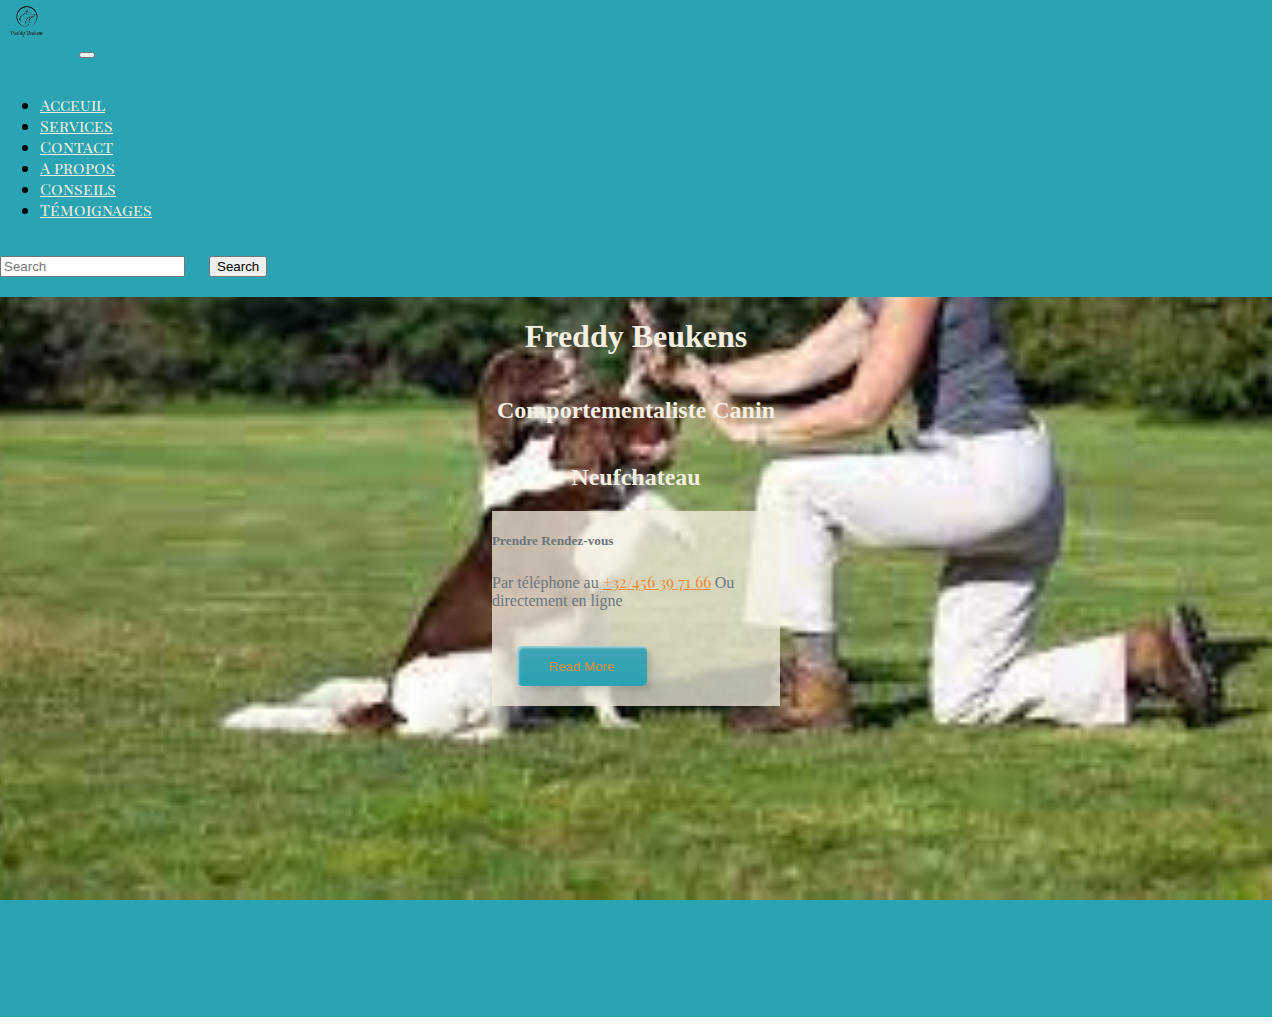
<file: index.html>
<!DOCTYPE html>
<html lang="en">
<head>
    <meta charset="UTF-8">
    <meta name="viewport" content="width=device-width, initial-scale=1.0">
    <title>Document</title>
    <link href="https://cdn.jsdelivr.net/npm/bootstrap@5.3.1/dist/css/bootstrap.min.css" rel="stylesheet" integrity="sha384-4bw+/aepP/YC94hEpVNVgiZdgIC5+VKNBQNGCHeKRQN+PtmoHDEXuppvnDJzQIu9" crossorigin="anonymous">
    <link rel="stylesheet" href="assets/Style/navbar.css">
    <link rel="stylesheet" href="assets/Style/global.css">
</head>
<body>
  <nav class="navbar navbar-expand-lg bg-body-tertiary">
    <div class="container-fluid">
      <a class="navbar-brand mb-0 h1S"><img src="assets/images/Logo.png" alt="Menu" width="55vh" height="55vh"></a>
      <button class="navbar-toggler" type="button" data-bs-toggle="collapse" data-bs-target="#navbarSupportedContent" aria-controls="navbarSupportedContent" aria-expanded="false" aria-label="Toggle navigation">
        <span class="navbar-toggler-icon"></span>
      </button>
      <div class="collapse navbar-collapse" id="navbarSupportedContent">
        <ul class="navbar-nav me-auto mb-2 mb-lg-0">
          <li class="nav-item">
            <a class="nav-link active" aria-current="page" href="index.html">Acceuil</a>
          </li>
          <li class="nav-item">
            <a class="nav-link" href="services.html">Services</a>
          </li>
          <li class="nav-item">
            <a class="nav-link" href="contact.html">Contact</a>
          </li>
          <li class="nav-item">
            <a class="nav-link" href="apropos.html">A propos</a>
          </li>
          <li class="nav-item">
            <a class="nav-link" href="conseils.html">Conseils</a>
          </li>
          <li class="nav-item">
            <a class="nav-link" href="temoignage.html">Témoignages</a>
          </li>
        </ul>
        <form class="d-flex" role="search">
          <input class="form-control me-2" type="search" placeholder="Search" aria-label="Search">
          <button class="btn btn-outline-success" type="submit">Search</button>
        </form>
      </div>
    </div>
  </nav>
  <div class="container-fluid" id = "intro">
    <h1>Freddy Beukens</h1>
    <h2><strong>Comportementaliste Canin</strong></h2>
    <h2><strong>Neufchateau</strong></h2>
    <div class="card" style="width: 18rem;" id="cardContact">
      <div class="card-body">
        <h5 class="card-title">Prendre Rendez-vous</h5>
        <p class="card-text">Par téléphone au <a href="tel: 0032456397166" style="color: #F28C38">+32/456 39 71 66</a>
        Ou directement en ligne</p>
        <div class="d-grid gap-2 d-md-flex justify-content-md-end">
          <a href="contact.html"> <button class="custom-btn btn-12"><span>Click!</span><span>Read More</span></button></a>
        </div>
      </div>
    </div>
  </div>
    <script src="https://cdn.jsdelivr.net/npm/bootstrap@5.3.1/dist/js/bootstrap.bundle.min.js" integrity="sha384-HwwvtgBNo3bZJJLYd8oVXjrBZt8cqVSpeBNS5n7C8IVInixGAoxmnlMuBnhbgrkm" crossorigin="anonymous"></script>
</body>
</html>
</file>
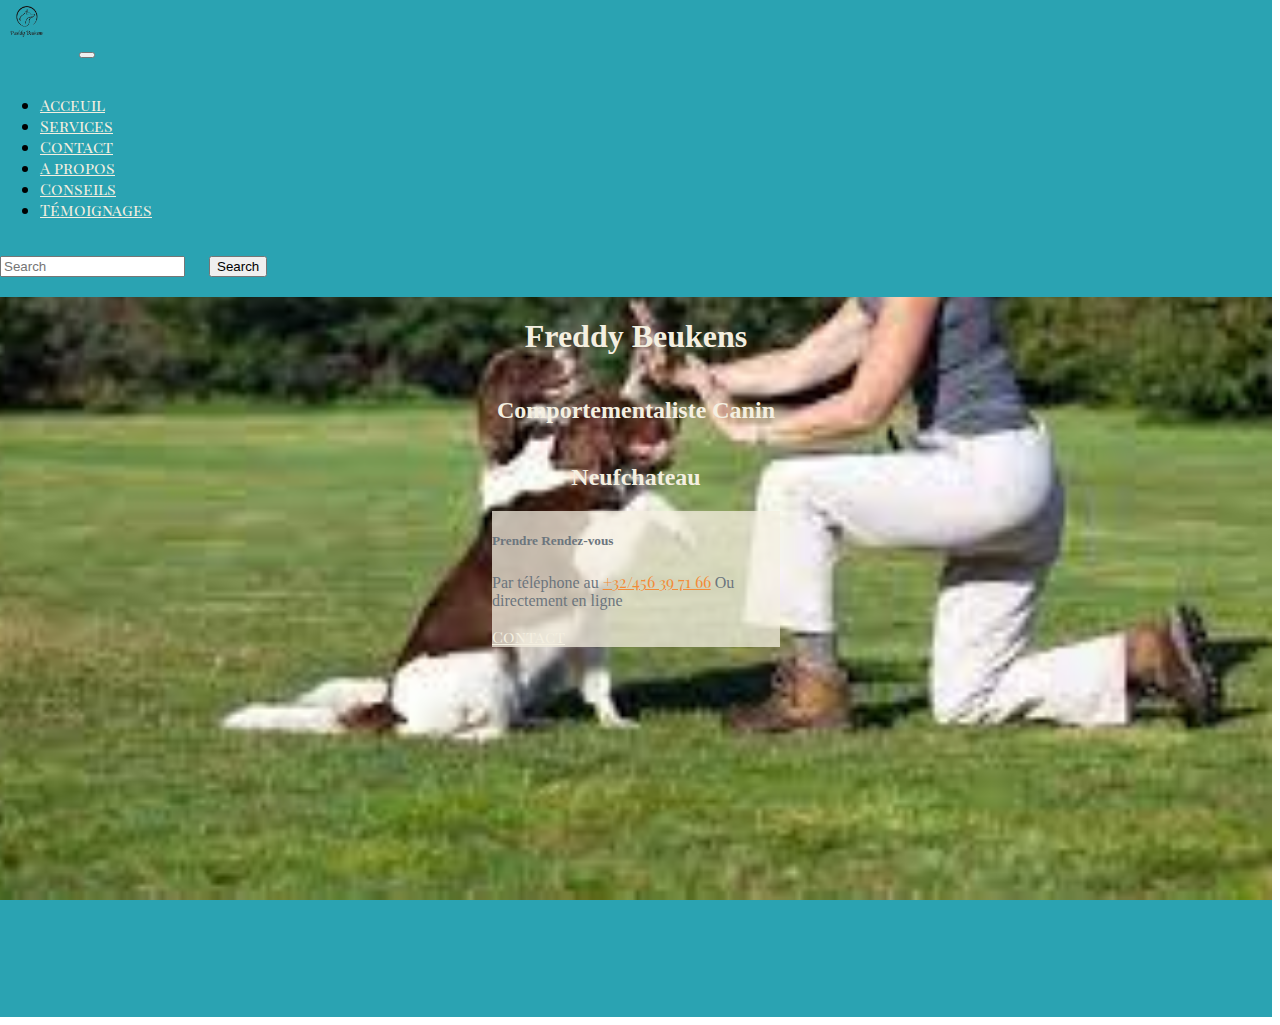
<file: index2.html>
<!DOCTYPE html>
<html lang="en">
<head>
    <meta charset="UTF-8">
    <meta name="viewport" content="width=device-width, initial-scale=1.0">
    <title>Document</title>
    <link href="https://cdn.jsdelivr.net/npm/bootstrap@5.3.1/dist/css/bootstrap.min.css" rel="stylesheet" integrity="sha384-4bw+/aepP/YC94hEpVNVgiZdgIC5+VKNBQNGCHeKRQN+PtmoHDEXuppvnDJzQIu9" crossorigin="anonymous">
    <link rel="stylesheet" href="assets/Style/navbar.css">
    <link rel="stylesheet" href="assets/Style/global.css">
</head>
<body>
  <nav class="navbar navbar-expand-lg bg-body-tertiary">
    <div class="container-fluid">
      <a class="navbar-brand mb-0 h1S"><img src="assets/images/Logo.png" alt="Menu" width="55vh" height="55vh"></a>
      <button class="navbar-toggler" type="button" data-bs-toggle="collapse" data-bs-target="#navbarSupportedContent" aria-controls="navbarSupportedContent" aria-expanded="false" aria-label="Toggle navigation">
        <span class="navbar-toggler-icon"></span>
      </button>
      <div class="collapse navbar-collapse" id="navbarSupportedContent">
        <ul class="navbar-nav me-auto mb-2 mb-lg-0">
          <li class="nav-item">
            <a class="nav-link active" aria-current="page" href="#">Acceuil</a>
          </li>
          <li class="nav-item">
            <a class="nav-link" href="#">Services</a>
          </li>
          <li class="nav-item">
            <a class="nav-link" href="#">Contact</a>
          </li>
          <li class="nav-item">
            <a class="nav-link" href="#">A propos</a>
          </li>
          <li class="nav-item">
            <a class="nav-link" href="#">Conseils</a>
          </li>
          <li class="nav-item">
            <a class="nav-link" href="#">Témoignages</a>
          </li>
        </ul>
        <form class="d-flex" role="search">
          <input class="form-control me-2" type="search" placeholder="Search" aria-label="Search">
          <button class="btn btn-outline-success" type="submit">Search</button>
        </form>
      </div>
    </div>
  </nav>
  <div class="container-fluid" id = "intro">
    <h1>Freddy Beukens</h1>
    <h2><strong>Comportementaliste Canin</strong></h2>
    <h2><strong>Neufchateau</strong></h2>
    <div class="card" style="width: 18rem;" id="cardContact">
      <div class="card-body">
        <h5 class="card-title">Prendre Rendez-vous</h5>
        <p class="card-text">Par téléphone au <a href="tel: 0032456397166" style="color: #F28C38">+32/456 39 71 66</a>
        Ou directement en ligne</p>
        <div class="d-grid gap-2 d-md-flex justify-content-md-end">
          <a class="btn btn-primary" href="contact.html" role="button" id="btnContact">Contact</a>
        </div>
      </div>
    </div>
  </div>
    <script src="https://cdn.jsdelivr.net/npm/bootstrap@5.3.1/dist/js/bootstrap.bundle.min.js" integrity="sha384-HwwvtgBNo3bZJJLYd8oVXjrBZt8cqVSpeBNS5n7C8IVInixGAoxmnlMuBnhbgrkm" crossorigin="anonymous"></script>
</body>
</html>
</file>
<file: assets/Style/navbar.css>
@font-face {
    font-family: 'playfairRegular';
    src: url('../Font/PlayfairDisplaySC-Regular.ttf');
}

.container-fluid{
    background-color: #2AA3B2;
    padding: 0;
}
.navbar navbar-expand-lg bg-body-tertiary{
    padding: 0;
    background-color: #2AA3B2;
}
.navbar{
    padding: 0;
    height: 5%;
    font-family: 'playfairRegular', serif;
}
</file>
<file: assets/Style/global.css>
@font-face {
    font-family: 'playfairRegular';
    src: url('../Font/PlayfairDisplaySC-Regular.ttf');
}
body{
    box-sizing: border-box;
    margin-left: 0%;
    margin-top: 0%;
}
.container{
    display: flex;
    flex-direction: column;
    justify-content: stretch;
    width: 100%;
    margin: 0%;
    padding: 0%;
    background-color: #F4EFE0;
}
.menu{
    display: flex;
    justify-content: space-between;
    background-color: #2AA3B2;
    color: #F4EFE0;
    margin: 0%;
    padding: 0%;
    align-items: center;
    position: sticky;
    top: 0%;
    text-align: center;
}
a{
    color: #F4EFE0;
    font-family: 'playfairRegular';
    
}
picture{

    margin: 0%;
    padding: 0%;
}
@media (max-width:640px) {
    .menu{
        display: flex;
        flex-direction: column;
        justify-content: space-around;
        align-items: flex-start;
        height: 100vh;
        width: 19vw;
    }
    .container{
        flex-direction: row;
        text-align: justify;
        width: 100vh;
        height: 100vh;
    }
    .souscontainer{
        width: 80%;
    }
}
#intro{
    background-image: url("../images/presentation.jpg");
    background-size: cover;
    background-position: center center;
    background-repeat: no-repeat;
    background-attachment: fixed;
    height: 80vh;
    color: #F4EFE0;
    display: flex;
    flex-direction: column;
    align-items: center;
}



#cardContact {
    background-color: rgba(244, 239, 224, 0.75);
    color: #6C757D;
    display: flex;
    flex-direction: column;
    text-align: start;
    align-items: center;
}
button {
    margin: 20px;
}
.custom-btn {
    width: 130px;
    height: 40px;
    color: #F28C38;
    border-radius: 5px;
    padding: 10px 25px;
    font-family: 'Lato', sans-serif;
    font-weight: 500;
    background: transparent;
    cursor: pointer;
    transition: all 0.3s ease;
    position: relative;
    display: inline-block;
    box-shadow:inset 2px 2px 2px 0px rgba(255,255,255,.5),
    7px 7px 20px 0px rgba(0,0,0,.1),
    4px 4px 5px 0px rgba(0,0,0,.1);
    outline: none;
}
.btn-12{
    position: relative;
    right: 20px;
    bottom: 20px;
    border:none;
    box-shadow: none;
    width: 130px;
    height: 40px;
    line-height: 42px;
    -webkit-perspective: 230px;
    perspective: 230px;
}
.btn-12 span {
    background: #2AA3B2;
    background: linear-gradient(0deg, #2AA3B2 0%, #40a3b2 100%);
    display: block;
    position: absolute;
    width: 130px;
    height: 40px;
    box-shadow:inset 2px 2px 2px 0px rgba(255,255,255,.5),
    7px 7px 20px 0px rgba(0,0,0,.1),
    4px 4px 5px 0px rgba(0,0,0,.1);
    border-radius: 5px;
    margin:0;
    text-align: center;
    -webkit-box-sizing: border-box;
    -moz-box-sizing: border-box;
    box-sizing: border-box;
    -webkit-transition: all .3s;
    transition: all .3s;
}
.btn-12 span:nth-child(1) {
    box-shadow:
            -7px -7px 20px 0px #fff9,
            -4px -4px 5px 0px #fff9,
            7px 7px 20px 0px #0002,
            4px 4px 5px 0px #0001;
    -webkit-transform: rotateX(90deg);
    -moz-transform: rotateX(90deg);
    transform: rotateX(90deg);
    -webkit-transform-origin: 50% 50% -20px;
    -moz-transform-origin: 50% 50% -20px;
    transform-origin: 50% 50% -20px;
}
.btn-12 span:nth-child(2) {
    -webkit-transform: rotateX(0deg);
    -moz-transform: rotateX(0deg);
    transform: rotateX(0deg);
    -webkit-transform-origin: 50% 50% -20px;
    -moz-transform-origin: 50% 50% -20px;
    transform-origin: 50% 50% -20px;
}
.btn-12:hover span:nth-child(1) {
    box-shadow:inset 2px 2px 2px 0px rgba(255,255,255,.5),
    7px 7px 20px 0px rgba(0,0,0,.1),
    4px 4px 5px 0px rgba(0,0,0,.1);
    -webkit-transform: rotateX(0deg);
    -moz-transform: rotateX(0deg);
    transform: rotateX(0deg);
}
.btn-12:hover span:nth-child(2) {
    box-shadow:inset 2px 2px 2px 0px rgba(255,255,255,.5),
    7px 7px 20px 0px rgba(0,0,0,.1),
    4px 4px 5px 0px rgba(0,0,0,.1);
    color: transparent;
    -webkit-transform: rotateX(-90deg);
    -moz-transform: rotateX(-90deg);
    transform: rotateX(-90deg);
}
</file>
